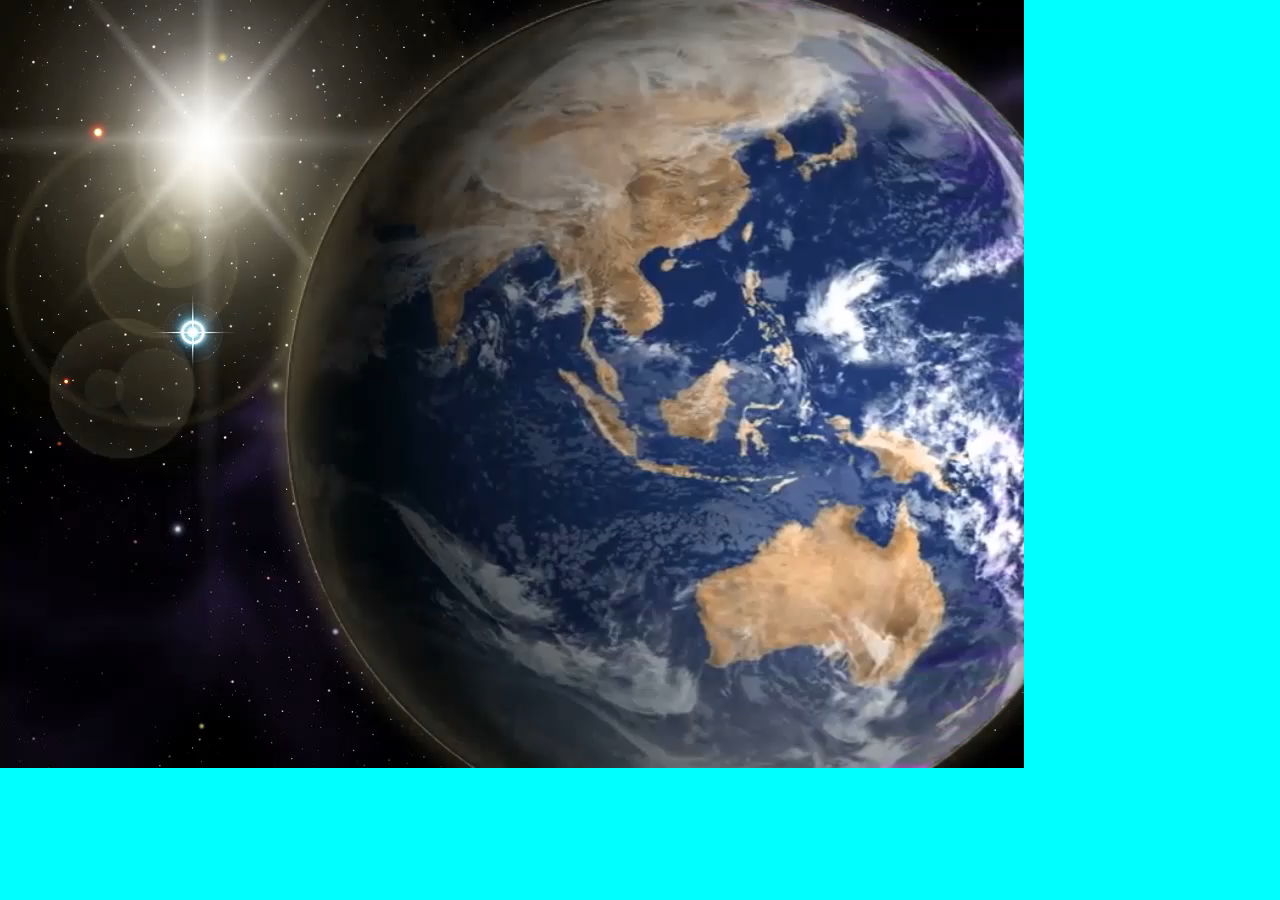
<file: V1.0/index.html>
<!DOCTYPE html>
<html lang="ar">

<head>
    <meta charset="UTF-8" />
    <title>Atlas Oman</title>
    <meta name="viewport" content="width=device-width, initial-scale=1" />
    <meta name="Author" content="" />
    <link rel="stylesheet" type="text/css" href="css/style.css">

    <script type="text/javascript" src="js/jquery-1.11.2.min.js"></script>
    <script type="text/javascript" src="js/script.js"></script>
</head>

<body>
    <video id="intro" src="video/intro.mp4" autoplay style="min-width:100%">
        your
    </video>
    <!--<video id="sphere" src="video/Sphere.mp4" autoplay loop style="">
        your
    </video>-->
    <div class="rotate" id="panelbg" >
        <img  src="images/list.png" style="text-align: center;"/>
    </div>
    <div class="rotate" id="panel" >
        <div id="text_btn" style="background-image:url('images/info.png');width:118px;background-repeat: no-repeat; height:118px"></div>
        <div id="map_btn" style="background-image:url('images/maps.png');width:118px;background-repeat: no-repeat; height:118px"></div>
        <div id="gallery_btn" style="background-image:url('images/photo.png');width:118px;background-repeat: no-repeat; height:118px"></div>
        <div id="video_btn" style="background-image:url('images/video.png');width:118px;background-repeat: no-repeat; height:118px"></div>
        <div id="country_btn" style="background-image:url('images/countries.png');width:118px;background-repeat: no-repeat; height:118px"></div>

    </div>
</body>

</html>
</file>
<file: V1.0/css/style.css>
@charset "utf-8";
* {

}
body{
    margin: 0;
    padding: 0;
    background-color: aqua;
    width: 1024px;
    height: 768px;
}

#panel {
	position: absolute;
	top: 150px;
	left: 100px;
	opacity: 0;
    width: 800px;
    height: 500px;
    text-align: center;
    background-repeat: no-repeat;
    background-size: contain;
    z-index: 99;
    padding: 0;
     display:block;
    /*background-color: blueviolet;*/
    
}

#panelbg {
	position: absolute;
	top: 150px;
	left: 100px;
	opacity: 0;
    width: 800px;
    height: 500px;
    text-align: center;
    background-repeat: no-repeat;
    background-size: contain;
    z-index: 99;
    display:block;
    padding: 0;
    
    /*background-color: blue;*/
    
}
#sphere{
    position: absolute;
    top: 100px;
    left: 100px;
    opacity: 0;
    z-index: 0;
}
#gallery_btn {
	position: absolute;
	left: 120px;
	top: 250px;
    background-repeat: no-repeat;
}

#map_btn {
	position: absolute;
	left: 195px;
	top: -50px;
    background-repeat: no-repeat;
}

#text_btn {
	position: absolute;
	left: 570px;
	top: 250px;
    background-repeat: no-repeat;
}
#video_btn {
	position: absolute;
	left: 545px;
	top: -20px;
    background-repeat: no-repeat;
    
}
#country_btn{
    position: absolute;
	left: 340px;
	top: 390px;
    background-repeat: no-repeat;
}

.rotate{
    -webkit-animation-name: spin;
    -webkit-animation-duration: 16000ms;
    -webkit-animation-iteration-count: infinite;
    -webkit-animation-timing-function: linear;
    -moz-animation-name: spin;
    -moz-animation-duration: 16000ms;
    -moz-animation-iteration-count: infinite;
    -moz-animation-timing-function: linear;
    -ms-animation-name: spin;
    -ms-animation-duration: 16000ms;
    -ms-animation-iteration-count: infinite;
    -ms-animation-timing-function: linear;
    
    animation-name: spin;
    animation-duration: 16000ms;
    animation-iteration-count: infinite;
    animation-timing-function: linear;
}
@-ms-keyframes spin {
    from { -ms-transform: rotate(0deg); }
    to { -ms-transform: rotate(360deg); }
}
@-moz-keyframes spin {
    from { -moz-transform: rotate(0deg); }
    to { -moz-transform: rotate(360deg); }
}
@-webkit-keyframes spin {
    from { -webkit-transform: rotate(0deg); }
    to { -webkit-transform: rotate(360deg); }
}
@keyframes spin {
    from {
        transform:rotate(0deg);
        transform-origin: 50% 50%;
    }
    to {
        transform:rotate(360deg);
        transform-origin: 50% 50%;
    }
}

#menu{
    
    opacity: 0;
}
#example5{
    position: absolute;
    opacity: 0;
    padding: 0px;
    margin: 0px;
}


#example5 .sp-thumbnail-image-container {
	width: 100px;
	height: 80px;
	overflow: hidden;
	float: left;
}

#example5 .sp-thumbnail-image {
	height: 100%;
}

#example5 .sp-thumbnail-text {
	width: 170px;
    float: right;
    padding: 8px;
    background-color: #F0F0F0;
    -moz-box-sizing: border-box;
    box-sizing: border-box;
}

#example5 .sp-thumbnail-title {
	margin-bottom: 5px;
	text-transform: uppercase;
	color: #333;
}

#example5 .sp-thumbnail-description {
	font-size: 14px;
	color: #333;
}

@media (max-width: 500px) {
	#example5 .sp-thumbnail {
		text-align: center;
	}

	#example5 .sp-thumbnail-image-container {
		display: none;
	}

	#example5 .sp-thumbnail-text {
		width: 120px;
	}

	#example5 .sp-thumbnail-title {
		font-size: 12px;
		text-transform: uppercase;
	}

	#example5 .sp-thumbnail-description {
		display: none;
	}
}
</file>
